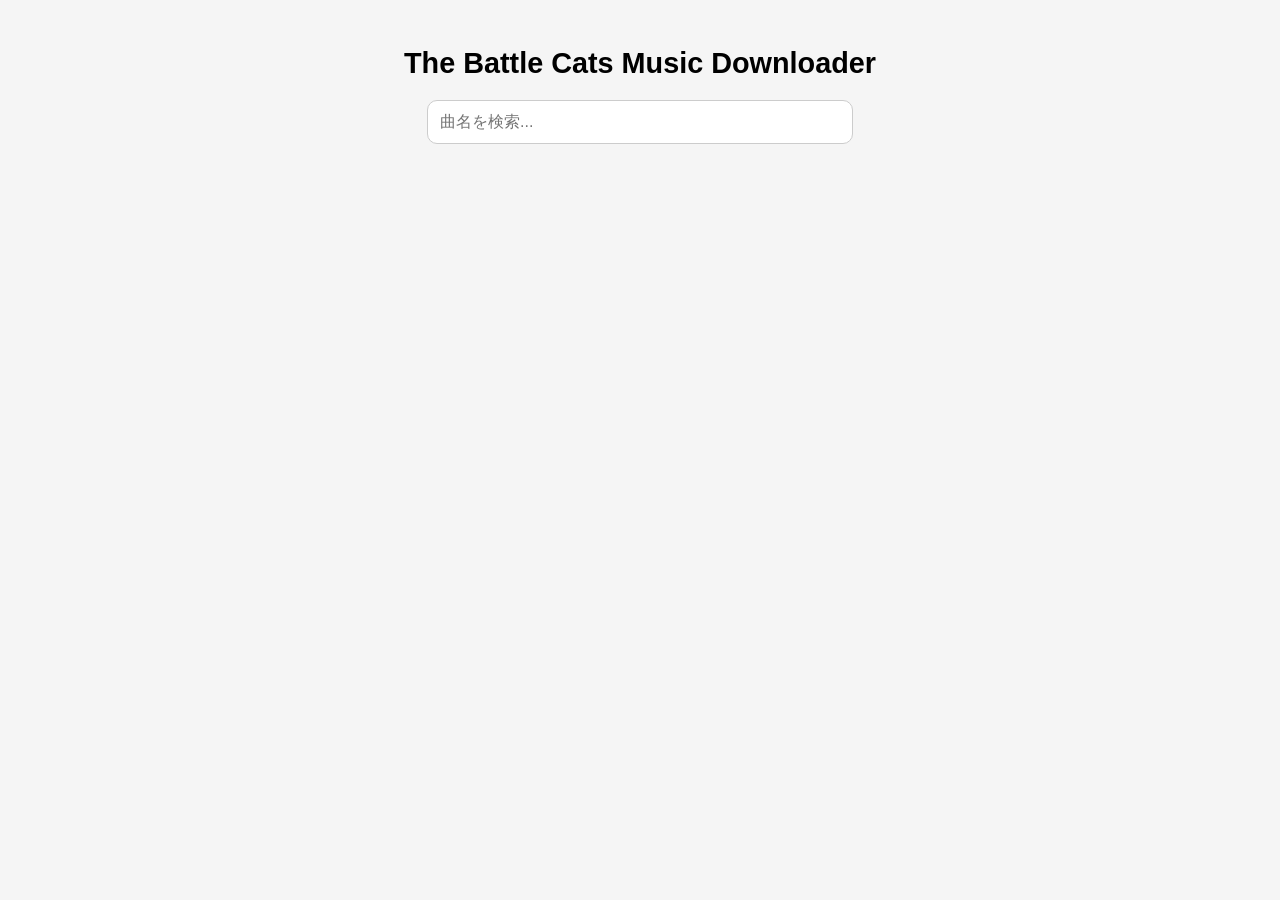
<file: Android.html>
<!DOCTYPE html>
<html lang="ja">
<head>
<meta charset="UTF-8">
<meta name="viewport" content="width=device-width, initial-scale=1.0">
<title>BC Music Downloader (ogg)</title>
<style>
body {
  font-family: sans-serif;
  padding: 20px;
  background: #f5f5f5;
}
h1 {
  text-align: center;
  font-size: 1.8em;
}
#search {
  width: 90%;
  max-width: 400px;
  margin: 0 auto 20px;
  padding: 12px;
  font-size: 16px;
  display: block;
  border-radius: 10px;
  border: 1px solid #ccc;
}
table {
  width: 100%;
  max-width: 900px;
  margin: 0 auto;
  border-collapse: collapse;
  background: #fff;
  border-radius: 12px;
  overflow: hidden;
  box-shadow: 0 2px 5px rgba(0,0,0,0.1);
}
th, td {
  padding: 12px 10px;
  border-bottom: 1px solid #eaeaea;
  text-align: left;
  font-size: 15px;
}
th {
  background: #007bff;
  color: #fff;
}
tr:last-child td {
  border-bottom: none;
}
.button-play, .button-download {
  padding: 7px 16px;
  border: none;
  border-radius: 8px;
  cursor: pointer;
  font-size: 10px;
  text-align: center;
  text-decoration: none;
}
.button-play {
  background: #007bff;
  color: #fff;
}
.button-play:hover {
  background: #0056b3;
}
.button-download {
  background: #28a745;
  color: #fff;
}
.button-download:hover {
  background: #1e7e34;
}
@media (max-width: 500px) {
  table {
    width: 700px;                
    min-width: 400px;
    max-width: none;
    overflow-x: auto;
    display: block;
  }
  th, td {
    font-size: 13px;
    padding: 8px 5px;
    white-space: nowrap;        
  }
  .button-play, .button-download {
    font-size: 13px;
    padding: 7px 8px;
    min-width: 68px;             
    display: inline-block;       
    margin-bottom: 0;
  }
  td {
    vertical-align: middle;
    text-align: left;            
  }
}
</style>
</head>
<body>
<h1>The Battle Cats Music Downloader</h1>
<input type="text" id="search" placeholder="曲名を検索..." />
<div id="track-list"></div>

<script>
let songs = [];
let audio = new Audio();
let playingIndex = null;
const trackList = document.getElementById('track-list');
const searchInput = document.getElementById('search');

fetch('https://raw.githubusercontent.com/Sugar2550/ogg-music-downloader/main/songs_ogg.json')
  .then(res => res.json())
  .then(data => {
    songs = data;
    renderList(""); 
  })
  .catch(err => console.error('JSON読み込みエラー:', err));

function renderList(filter = "") {
  let filteredSongs = songs.filter(track => track.title.toLowerCase().includes(filter.toLowerCase()));
  let html = `
    <table>
      <thead>
        <tr>
          <th>曲名</th>
          <th>再生/停止</th>
          <th>ダウンロード</th>
          <th>追加Ver.</th>
        </tr>
      </thead>
      <tbody>
  `;
  filteredSongs.forEach((track, idx) => {
    const origIndex = songs.indexOf(track);
    let buttonIcon = (playingIndex === origIndex && !audio.paused) ? "⏸ 停止" : "▶ 再生";
    html += `
      <tr>
        <td>${track.title}</td>
        <td><button class="button-play" data-index="${origIndex}">${buttonIcon}</button></td>
        <td><a class="button-download" href="${track.file}" download>⬇ ダウンロード</a></td>
        <td>${track.version ? track.version : "-"}</td>
      </tr>
    `;
  });
  html += `
      </tbody>
    </table>
  `;
  trackList.innerHTML = html;

  document.querySelectorAll('.button-play').forEach(btn => {
    btn.addEventListener('click', function() {
      const idx = Number(this.getAttribute('data-index'));
      togglePlay(idx);
    });
  });
}

function togglePlay(index) {
  if (audio.src !== songs[index].file) {
    audio.src = songs[index].file;
    audio.play();
    playingIndex = index;
    renderList(searchInput.value);
  } else {
    if (audio.paused) {
      audio.play();
      playingIndex = index;
    } else {
      audio.pause();
      playingIndex = index;
    }
    renderList(searchInput.value);
  }
}

audio.addEventListener('ended', () => {
  playingIndex = null;
  renderList(searchInput.value);
});

searchInput.addEventListener('input', e => renderList(e.target.value));
</script>
</body>
</html>
</file>
